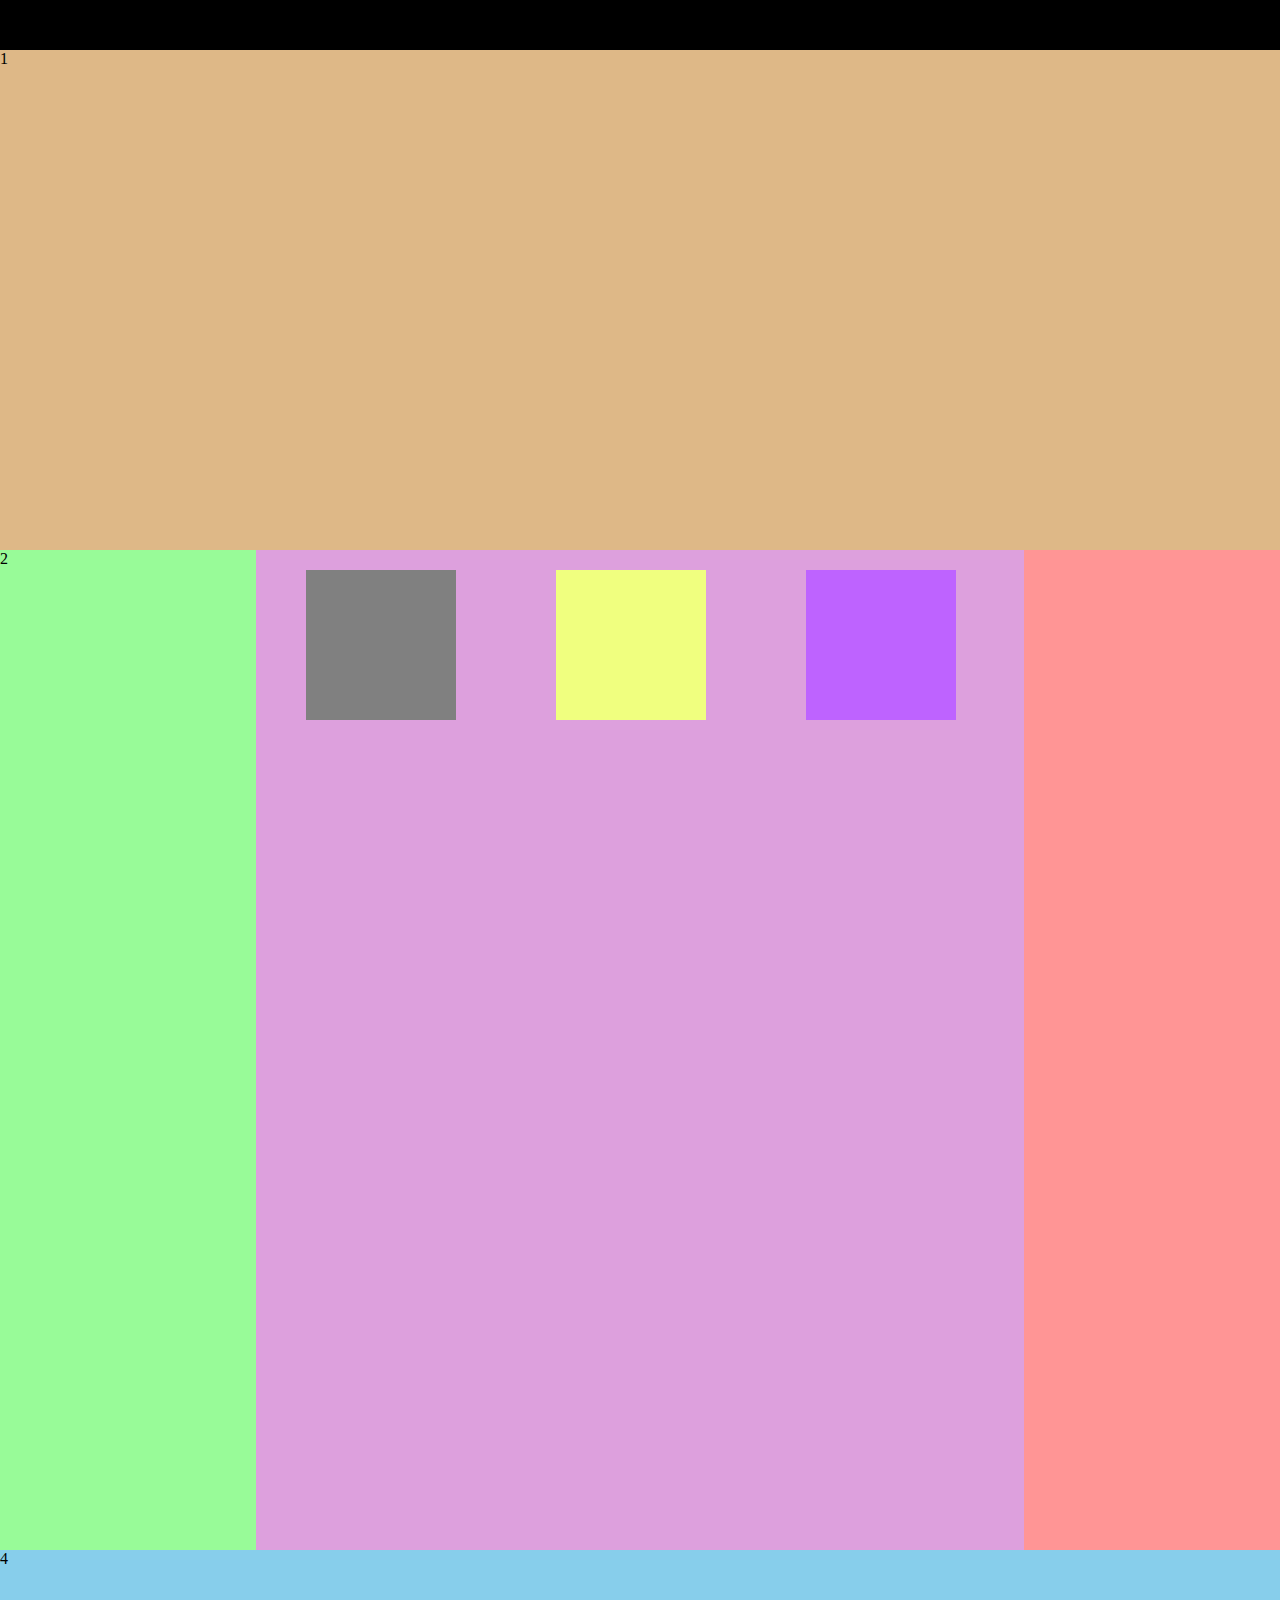
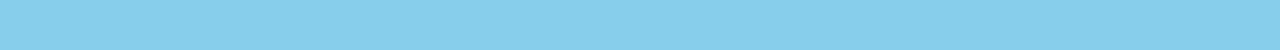
<file: index.html>
<!DOCTYPE html>
<html lang="en">
<head>
    <meta charset="UTF-8">
    <meta http-equiv="X-UA-Compatible" content="IE=edge">
    <meta name="viewport" content="width=device-width, initial-scale=1.0">
    <title>Document</title>
    <link rel="stylesheet" href="css/style.css">
</head>
<body>
    <div class="nuvbar">0</div>
    <div class="header">1</div>
    <div class="sidebar">2</div>
    <div class="content">
        <div class="pic1"></div>
        <div class="pic2"></div>
        <div class="pic3"></div>
    </div>
    <div class="barright"></div>
    <div class="footer">4</div>
</body>
</html>
</file>
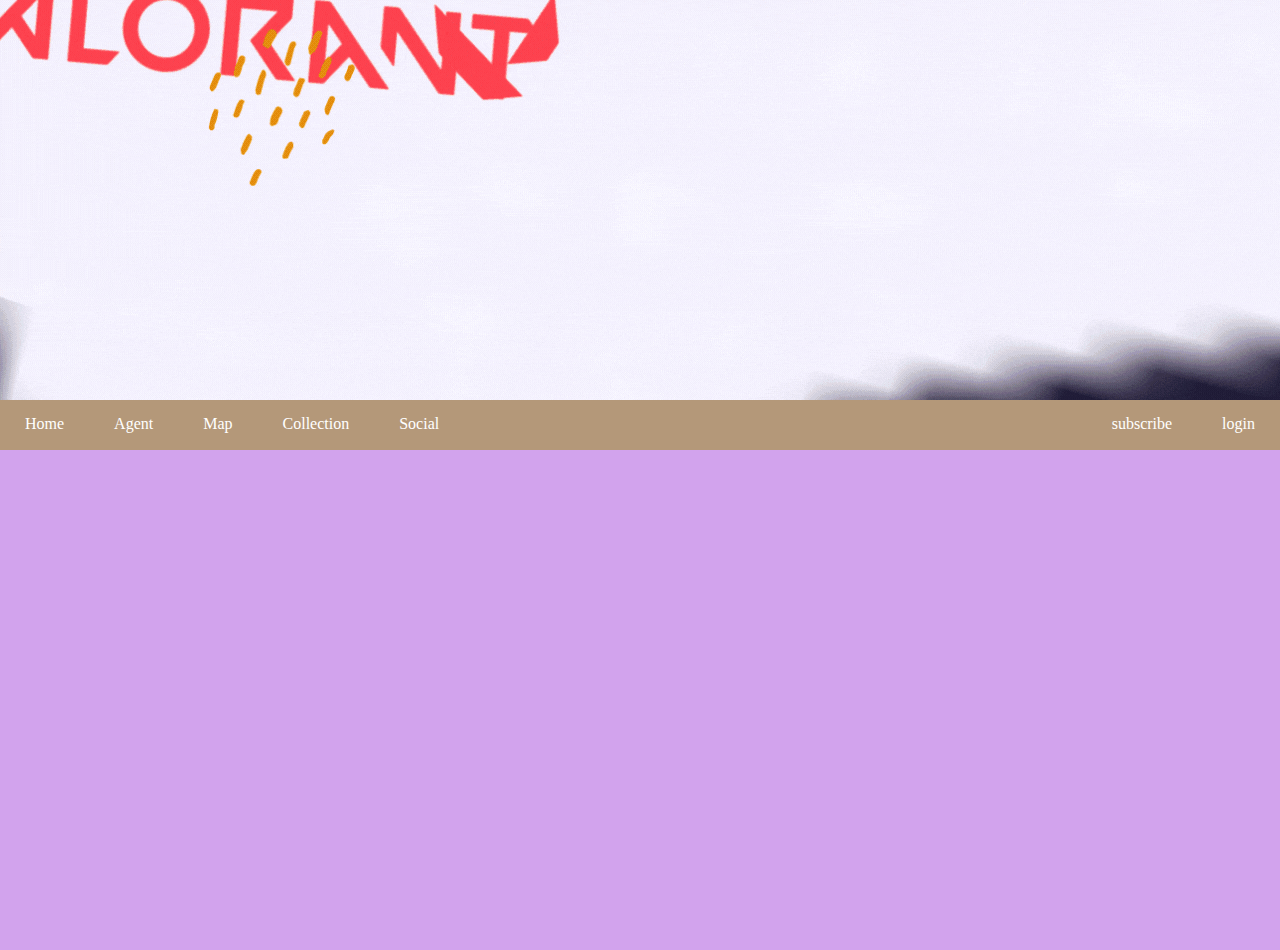
<file: 31-05-65/index.html>
<!DOCTYPE html>
<html lang="en">
<head>
    <meta charset="UTF-8">
    <meta http-equiv="X-UA-Compatible" content="IE=edge">
    <meta name="viewport" content="width=device-width, initial-scale=1.0">
    <title>Document</title>
    <link rel="stylesheet" href="css/mystyle.css">
</head>
<body>
    <div class="header">
         <!-- <img src="img/719e80760999b4c355a723224120eb07.png" width="100%"> -->
    </div>
    <div class="nuvbar">
        <ul>
            <li><a href="http://www.google.com" target="_blank">Home</a></li>
            <li><a href="https://www.youtube.com" target="_blank">Agent</a></li>
            <li><a href="https://www.msn.com/th-th" target="_blank">Map</a></li>
            <li><a href="https://www.instagram.com" target="_blank">Collection</a></li>
            <li><a href="https://www.spotify.com/th-th/" target="_blank">Social</a></li>
        </ul>
        <ul>
            <li1><a href="https://www.netflix.com/browse" target="_blank">login</a></li1>
            <li1><a href="https://www.twitch.tv" target="_blank">subscribe</a></li1>
        </ul>
    </div>
    <div class="content"></div>
</body>
</html>
</file>
<file: css/style.css>
*{
    margin:0;
    padding:0;
}
.header{
    width: 100%;
    height: 500px;
    background: burlywood;
}
.content{
    width: 60%;
    height: 1000px;
    background: plum;
    float: left;
}
.nuvbar{
    width:100%;
    height:50px;
    background:black;
}
.sidebar{
    width:20%;
    height: 1000px;
    background: palegreen;
    float: left;
}
.footer{
    clear: both;
    width: 100%;
    height: 100px;
    background: skyblue;
}
.barright{
    width: 20%;
    height: 1000px;
    background:rgb(255, 149, 149);
    float: left;
}
.pic1{
    margin: 20px 50px ;
    width: 150px;
    height: 150px;
    background: gray;
    float: left;
}
.pic2{
    margin: 20px 50px ;
    width: 150px;
    height: 150px;
    background: rgb(240, 255, 127);
    float: left;
}
.pic3{
    margin: 20px 50px ;
    width: 150px;
    height: 150px;
    background: rgb(190, 99, 255);
    float: left;
}
</file>
<file: 31-05-65/css/mystyle.css>
*{
    margin:0;
    padding:0;
}
.header{
    width: 100%;
    height: 400px;
    background:url(../img/vlrt.gif);
}
.nuvbar{
    width: 100%;
    height: 50px;
    background: rgb(180, 152, 121);
}
.content{
    width: 100%;
    height: 500px;
    background: rgb(210, 163, 237);
}
li{
    float: left;
    margin: 15px 25px;
    list-style-type:none;
}
li a{
    color: #fff;
    text-decoration:none;
}
li a:hover{
    color: rgba(252, 84, 84, 0.642);
}
li1{
    float: right;
    margin: 15px 25px;
    list-style-type:none;
}
li1 a{
    color: #fff;
    text-decoration:none;
}
li1 a:hover{
    color: rgba(252, 84, 84, 0.642);
}
</file>
